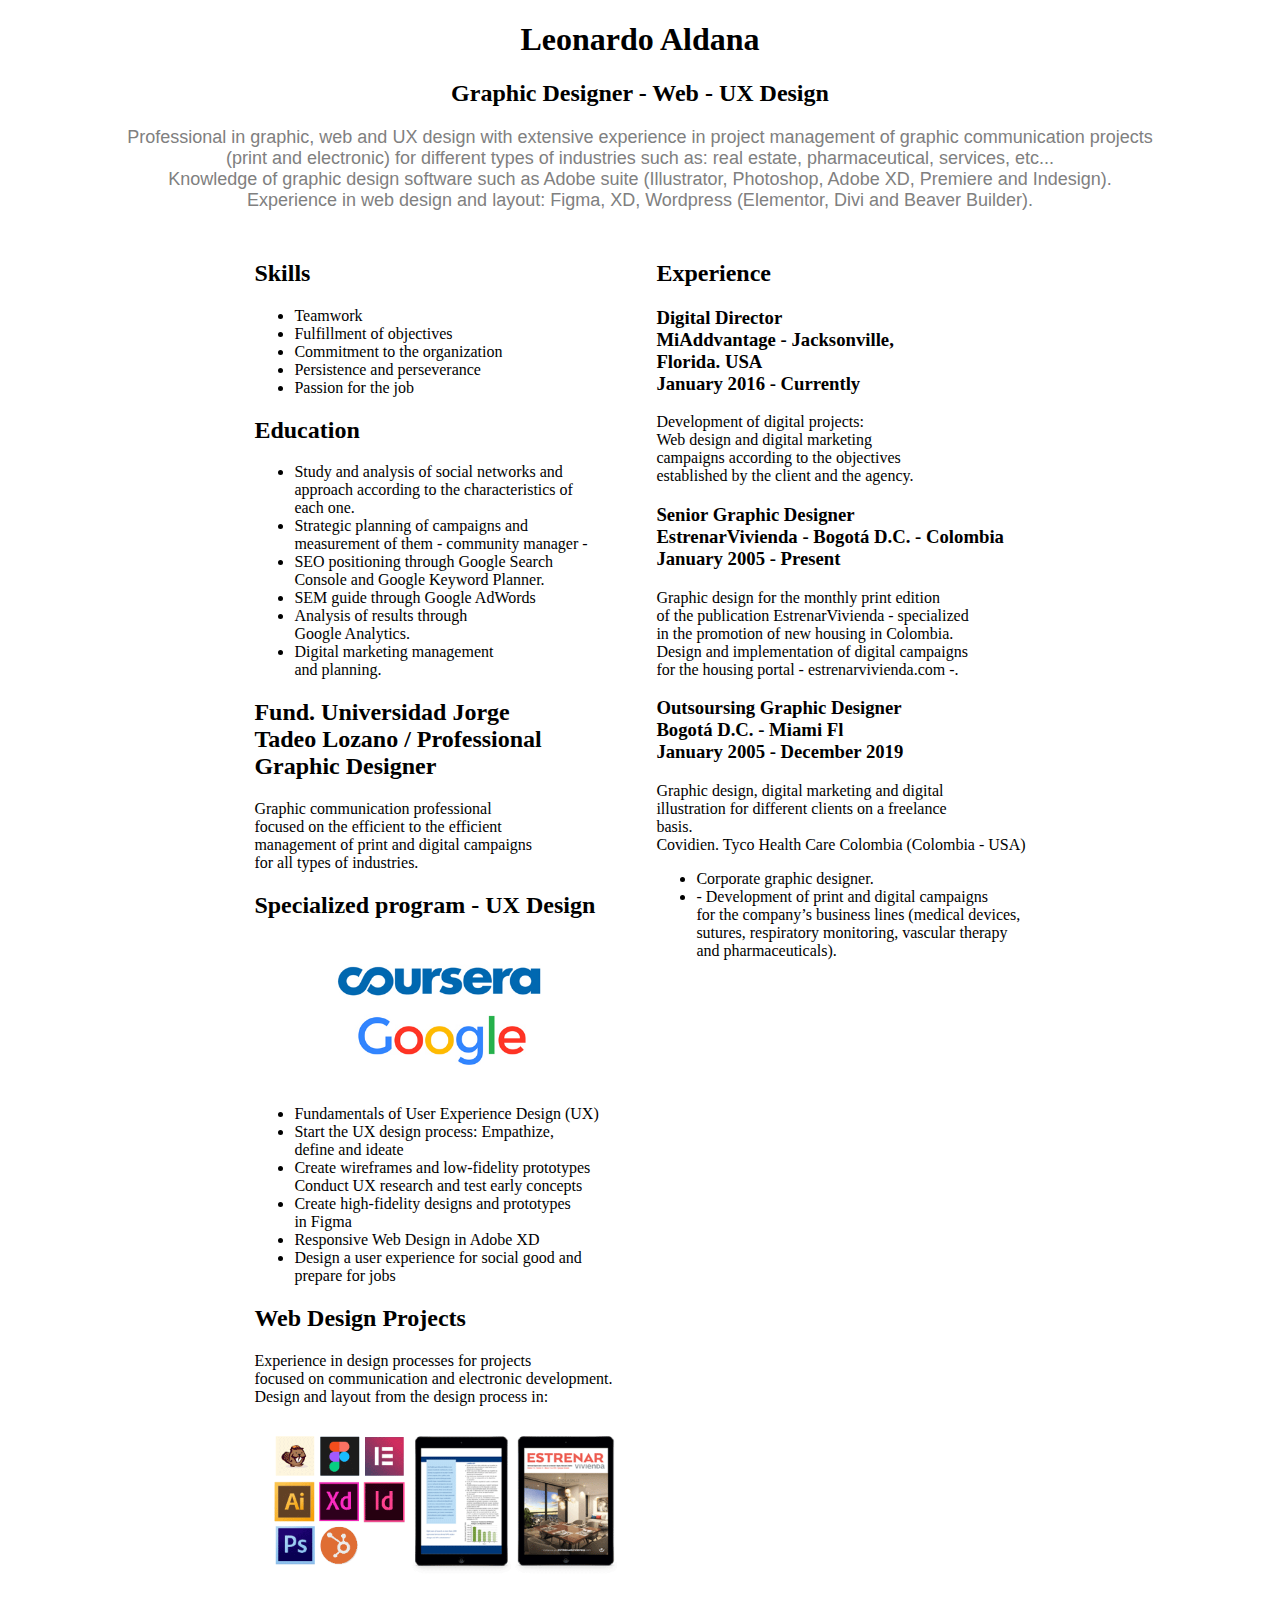
<file: index.html>
<!DOCTYPE html>
<html lang="en">
<head>
    <meta charset="UTF-8">
    <meta name="viewport" content="width=device-width, initial-scale=1.0">
    <title>Leonardo A Aldana</title>
    <link rel="stylesheet" href="estilos/styles.css">
    </head>

<body>
    <section>
        <div class="encabezado">
        <h1 id="name">Leonardo Aldana</h1>
        <h2 id="profesion">Graphic Designer - Web - UX Design</h2>
        </div>
        <p id="profesional">
        Professional in graphic, web and UX design with extensive experience in project management of graphic communication projects 
        <br>(print and electronic) for different types of industries such as: real estate, pharmaceutical, services, etc... 
        <br>Knowledge of graphic design software such as Adobe suite (Illustrator, Photoshop, Adobe XD, Premiere and Indesign). 
        <br>Experience in web design and layout: Figma, XD, Wordpress (Elementor, Divi and Beaver Builder).
        </p>
        <div>
        </div>
    </section>

    <!-- Columna 1 -->
    <div class="contenedor">
        <div class="columna1">
            <h2>Skills</h2>
            <ul>
                <li>Teamwork</li>
                <li>Fulfillment of objectives</li>
                <li>Commitment to the organization</li>
                <li>Persistence and perseverance</li>
                <li>Passion for the job</li>
            </ul>

            <h2>Education</h2>
            <ul>
                <li>Study and analysis of social networks and 
                <br>approach according to the characteristics of 
                <br>each one. </li>
                <li>Strategic planning of campaigns and 
                <br>measurement of them - community manager -</li>
                <li>SEO positioning through Google Search 
                <br>Console and Google Keyword Planner.</li>
                <li>SEM guide through Google AdWords</li>
                <li>Analysis of results through 
                <br>Google Analytics.</li>
                <li>Digital marketing management 
                <br>and planning.</li>
            </ul>

            <h2>Fund. Universidad Jorge 
            <br>Tadeo Lozano / Professional 
            <br>Graphic Designer</h2>
            <p>Graphic communication professional 
            <br>focused on the efficient to the efficient
            <br>management of print and digital campaigns 
            <br>for all types of industries.</p>

            <h2>Specialized program - UX Design</h2>
            <div id="coursera">
                <img src="/images/coursera-google.jpg" width="280px" alt="Coursera-Google">
            </div>

            <ul>
            <li>Fundamentals of User Experience Design (UX)</li>
            <li>Start the UX design process: Empathize,<br> define and ideate</li>
            <li>Create wireframes and low-fidelity prototypes <br>Conduct UX research and test early concepts</li>
            <li>Create high-fidelity designs and prototypes <br>in Figma</li>
            <li>Responsive Web Design in Adobe XD</li>
            <li>Design a user experience for social good and <br>prepare for jobs</li>
            </ul>

            <h2>Web Design Projects</h2>
            <p>Experience in design processes for projects 
            <br>focused on communication and electronic development. 
            <br>Design and layout from the design process in:</p>

            <div id="ipads">
                <img src="/images/ipads.gif" width="370px" alt="ipads">
            </div>
        </div>

        <!-- Columna 2 -->
        <div class="columna2">
            <h2>Experience</h2>
            <h3>Digital Director 
            <br>MiAddvantage - Jacksonville, 
            <br>Florida. USA
            <br>January 2016 - Currently</h3>
            <p>Development of digital projects:
            <br>Web design and digital marketing 
            <br>campaigns according to the objectives 
            <br>established by the client and the agency.</p>

            <h3>Senior Graphic Designer	
            <br>EstrenarVivienda - Bogotá D.C. - Colombia
            <br>January 2005 - Present</h3>
            <p>Graphic design for the monthly print edition 
            <br>of the publication EstrenarVivienda - specialized 
            <br>in the promotion of new housing in Colombia. 
            <br>Design and implementation of digital campaigns 
            <br>for the housing portal - estrenarvivienda.com -.</p>

            <h3>Outsoursing Graphic Designer	
            <br>Bogotá D.C. - Miami Fl
            <br>January 2005 - December 2019</h3>
            <p>Graphic design, digital marketing and digital 
            <br>illustration for different clients on a freelance 
            <br>basis.
            <br>Covidien. Tyco Health Care Colombia (Colombia - USA)
            <ul>
               <li>Corporate graphic designer.</li>
               <li> - Development of print and digital campaigns
               <br>for the company’s business lines (medical devices, 
               <br>sutures, respiratory monitoring, vascular therapy 
               <br>and pharmaceuticals).</li>
            </ul>
        </div>
    </div>
</body>
</html>
</file>
<file: estilos/styles.css>
#name {
    font-family: Cambria, Cochin, Georgia, Times, 'Times New Roman', serif;
    text-align: center;
    color: 003467;
}

#profesion {
    font-family: Cambria, Cochin, Georgia, Times, 'Times New Roman', serif;
    text-align: center;
    color: 003467;
}

#profesional {
  font-family: 'Gill Sans', 'Gill Sans MT', Calibri, 'Trebuchet MS', sans-serif;
  font-size: 18px;
  color: gray;
  text-align: center;
}

.encabezado {
  background-color: 8acae5;
}

.contenedor {
  display: flex;
  justify-content: center;
}

.columna1 {
  font-family: Cambria, Cochin, Georgia, Times, 'Times New Roman', serif;
  font-weight: 300;
  background-color: 8acae5;
  padding: 11px;
}

.columna2 {
  font-family: Cambria, Cochin, Georgia, Times, 'Times New Roman', serif;
  font-weight: 300;
  background-color: white;
  padding: 11px;
}

#coursera {
  display: flex;
  justify-content: center;
  padding: 5px;
}

#ipads {
  display: flex;
  justify-content: center;
  padding: 5px;
}
</file>
